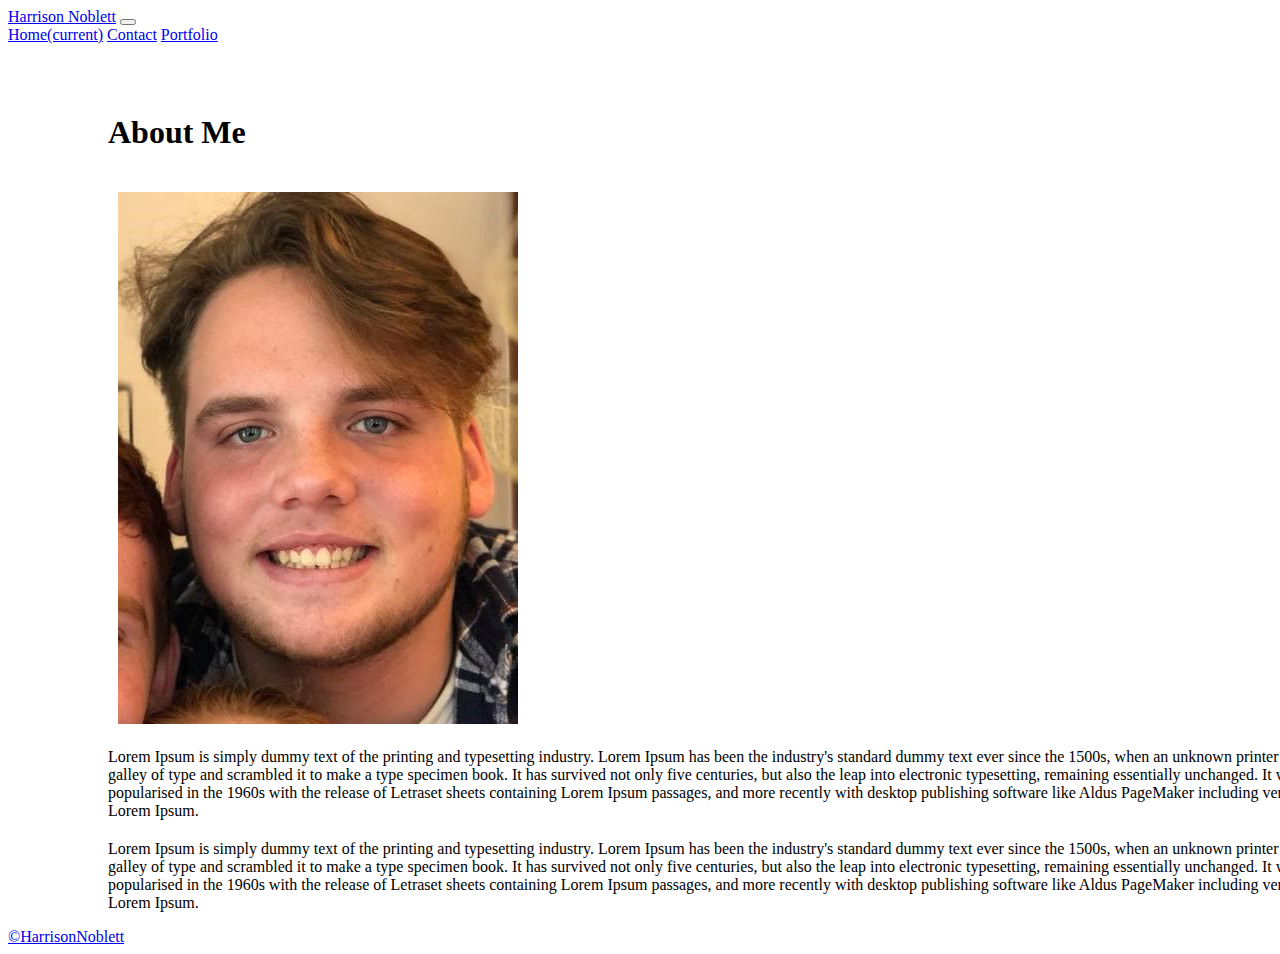
<file: index.html>
<!DOCTYPE html>
<html lang="en">
<head>
    <meta charset="UTF-8">
    <meta name="viewport" content="width=device-width, initial-scale=1.0">
    <link rel="stylesheet" href="https://cdn.jsdelivr.net/npm/bootstrap@4.5.3/dist/css/bootstrap.min.css" integrity="sha384-TX8t27EcRE3e/ihU7zmQxVncDAy5uIKz4rEkgIXeMed4M0jlfIDPvg6uqKI2xXr2" crossorigin="anonymous">
    <link rel="stylesheet" type="text/css" href="style.css">
    <title>Responsive Portfolio</title>
</head>
<body>
    <nav class="navbar navbar-expand-lg navbar-light bg-light">
        <a class="navbar-brand" href="#">Harrison Noblett</a>
        <button class="navbar-toggler" type="button" data-toggle="collapse" data-target="#navbarNavAltMarkup" aria-controls="navbarNavAltMarkup" aria-expanded="false" aria-label="Toggle navigation">
          <span class="navbar-toggler-icon"></span>
        </button>
        <div class="collapse navbar-collapse" id="navbarNavAltMarkup">
          <div class="navbar-nav">
            <a class="nav-link active" href="index.html">Home<span class="sr-only">(current)</span></a>
            <a class="nav-link" href="Contact.html">Contact</a>
            <a class="nav-link" href="portifolio.html">Portfolio</a>
          </div>
        </div>
      </nav>
    <div class="container">
        <div class="row">
            <div class="col-md-12"></div>
            <h1>About Me</h1>
        </div>
            <div class="row">
                <div class="col-md-3">
                <img src="./img/26112263_524116214614991_4635320964962115176_n (2).jpg" alt="HarrisonNoblett" class="img-thumbnail">
                </div>
                <div class="col-md-4">
                    <p>Lorem Ipsum is simply dummy text of the printing and typesetting industry. Lorem Ipsum has been the industry's standard dummy text ever since the 1500s, when an unknown printer took a galley of type and scrambled it to make a type specimen book. It has survived not only five centuries, but also the leap into electronic typesetting, remaining essentially unchanged. It was popularised in the 1960s with the release of Letraset sheets containing Lorem Ipsum passages, and more recently with desktop publishing software like Aldus PageMaker including versions of Lorem Ipsum.</p>
                </div>
            </div>
                <div class="row">
                    <div class="col-md-8">
                        <p>Lorem Ipsum is simply dummy text of the printing and typesetting industry. Lorem Ipsum has been the industry's standard dummy text ever since the 1500s, when an unknown printer took a galley of type and scrambled it to make a type specimen book. It has survived not only five centuries, but also the leap into electronic typesetting, remaining essentially unchanged. It was popularised in the 1960s with the release of Letraset sheets containing Lorem Ipsum passages, and more recently with desktop publishing software like Aldus PageMaker including versions of Lorem Ipsum.</p>
                    </div>
                </div>
    </div>
    <script src="https://code.jquery.com/jquery-3.5.1.slim.min.js" integrity="sha384-DfXdz2htPH0lsSSs5nCTpuj/zy4C+OGpamoFVy38MVBnE+IbbVYUew+OrCXaRkfj" crossorigin="anonymous"></script>
<script src="https://cdn.jsdelivr.net/npm/bootstrap@4.5.3/dist/js/bootstrap.bundle.min.js" integrity="sha384-ho+j7jyWK8fNQe+A12Hb8AhRq26LrZ/JpcUGGOn+Y7RsweNrtN/tE3MoK7ZeZDyx" crossorigin="anonymous"></script>
</body>

<footer>
    <nav class="navbar fixed-bottom justify-content-center navbar-light bg-light">
        <a class="navbar-brand" href="index.html">&#169;HarrisonNoblett</a>
    </nav>
</footer>
</html>
</file>
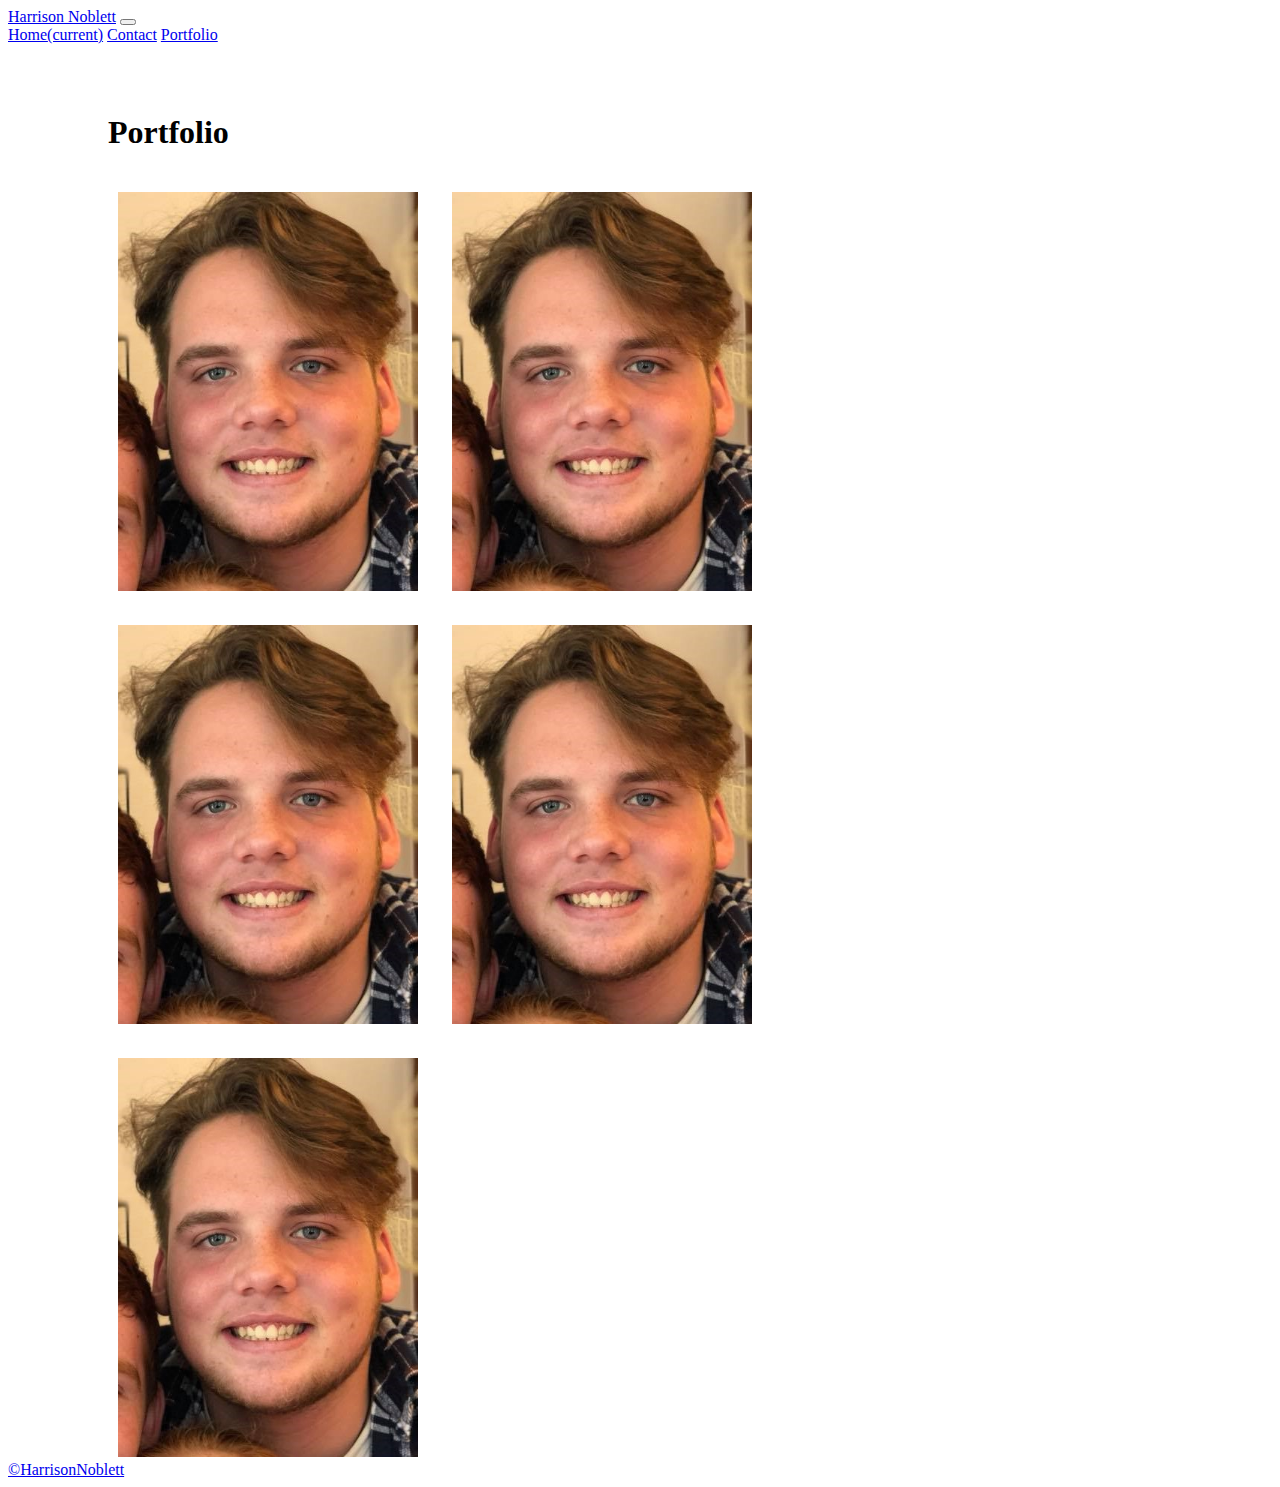
<file: portifolio.html>
<!DOCTYPE html>
<html lang="en">
<head>
    <meta charset="UTF-8">
    <meta name="viewport" content="width=device-width, initial-scale=1.0">
    <link rel="stylesheet" href="https://cdn.jsdelivr.net/npm/bootstrap@4.5.3/dist/css/bootstrap.min.css" integrity="sha384-TX8t27EcRE3e/ihU7zmQxVncDAy5uIKz4rEkgIXeMed4M0jlfIDPvg6uqKI2xXr2" crossorigin="anonymous">
    <link rel="stylesheet" type="text/css" href="style.css">
    <title>Responsive Portfolio</title>
</head>
<body>
    <nav class="navbar navbar-expand-lg navbar-light bg-light">
        <a class="navbar-brand" href="#">Harrison Noblett</a>
        <button class="navbar-toggler" type="button" data-toggle="collapse" data-target="#navbarNavAltMarkup" aria-controls="navbarNavAltMarkup" aria-expanded="false" aria-label="Toggle navigation">
          <span class="navbar-toggler-icon"></span>
        </button>
        <div class="collapse navbar-collapse" id="navbarNavAltMarkup">
          <div class="navbar-nav">
            <a class="nav-link active" href="index.html">Home<span class="sr-only">(current)</span></a>
            <a class="nav-link" href="Contact.html">Contact</a>
            <a class="nav-link" href="portifolio.html">Portfolio</a>
          </div>
        </div>
    </nav>
    <div class="container">
        <div class="row">
            <div class="col-md-12"></div>
            <h1>Portfolio</h1>
        </div>
        <div class="row">
            <img src="./img/26112263_524116214614991_4635320964962115176_n (2).jpg" class="photo rounded float-left mx-2 img-thumbnail" alt="HarrisonNoblett" >
            <img src="./img/26112263_524116214614991_4635320964962115176_n (2).jpg" class="photo rounded float-right mx-2 img-thumbnail" alt="HarrisonNoblett" >
        </div>
        <div class="row">
            <img src="./img/26112263_524116214614991_4635320964962115176_n (2).jpg" class="photo rounded float-left mx-2 img-thumbnail" alt="HarrisonNoblett" >
            <img src="./img/26112263_524116214614991_4635320964962115176_n (2).jpg" class="photo rounded float-right mx-2 img-thumbnail" alt="HarrisonNoblett">
        </div>
        <div class="row">
            <img src="./img/26112263_524116214614991_4635320964962115176_n (2).jpg" class="photo rounded float-left mx-2 img-thumbnail" alt="HarrisonNoblett">
        </div>
    </div>
    <script src="https://code.jquery.com/jquery-3.5.1.slim.min.js" integrity="sha384-DfXdz2htPH0lsSSs5nCTpuj/zy4C+OGpamoFVy38MVBnE+IbbVYUew+OrCXaRkfj" crossorigin="anonymous"></script>
    <script src="https://cdn.jsdelivr.net/npm/bootstrap@4.5.3/dist/js/bootstrap.bundle.min.js" integrity="sha384-ho+j7jyWK8fNQe+A12Hb8AhRq26LrZ/JpcUGGOn+Y7RsweNrtN/tE3MoK7ZeZDyx" crossorigin="anonymous"></script>
</body>

<footer>
    <nav class="navbar fixed-bottom justify-content-center navbar-light bg-light">
        <a class="navbar-brand" href="index.html">&#169;HarrisonNoblett</a>
    </nav>
</footer>
</html>
</file>
<file: style.css>
body{
    background-image: url(https://images.homedepot-static.com/productImages/8b9fbf4b-a85c-4c62-b309-b4182db8c3ce/svn/walls-republic-wallpaper-rolls-r5676-64_1000.jpg);
}

.container{
    background-color: white;
    margin-top: 50px;
    width: 100%;
    float: left;
    margin-left: 70px;
}

p{
    margin-top: 20px;
    margin-left: 20px;
}

.img-thumbnail{
    margin-top: 20px;
    margin-left: 30px;
}

h1{
    margin-top: 20px;
    margin-left: 20px;
}

.row{
    margin-top: 10px;
    margin-left: 10px;
}
.photo {
    width: 300px;
    height: auto;
}
</file>
